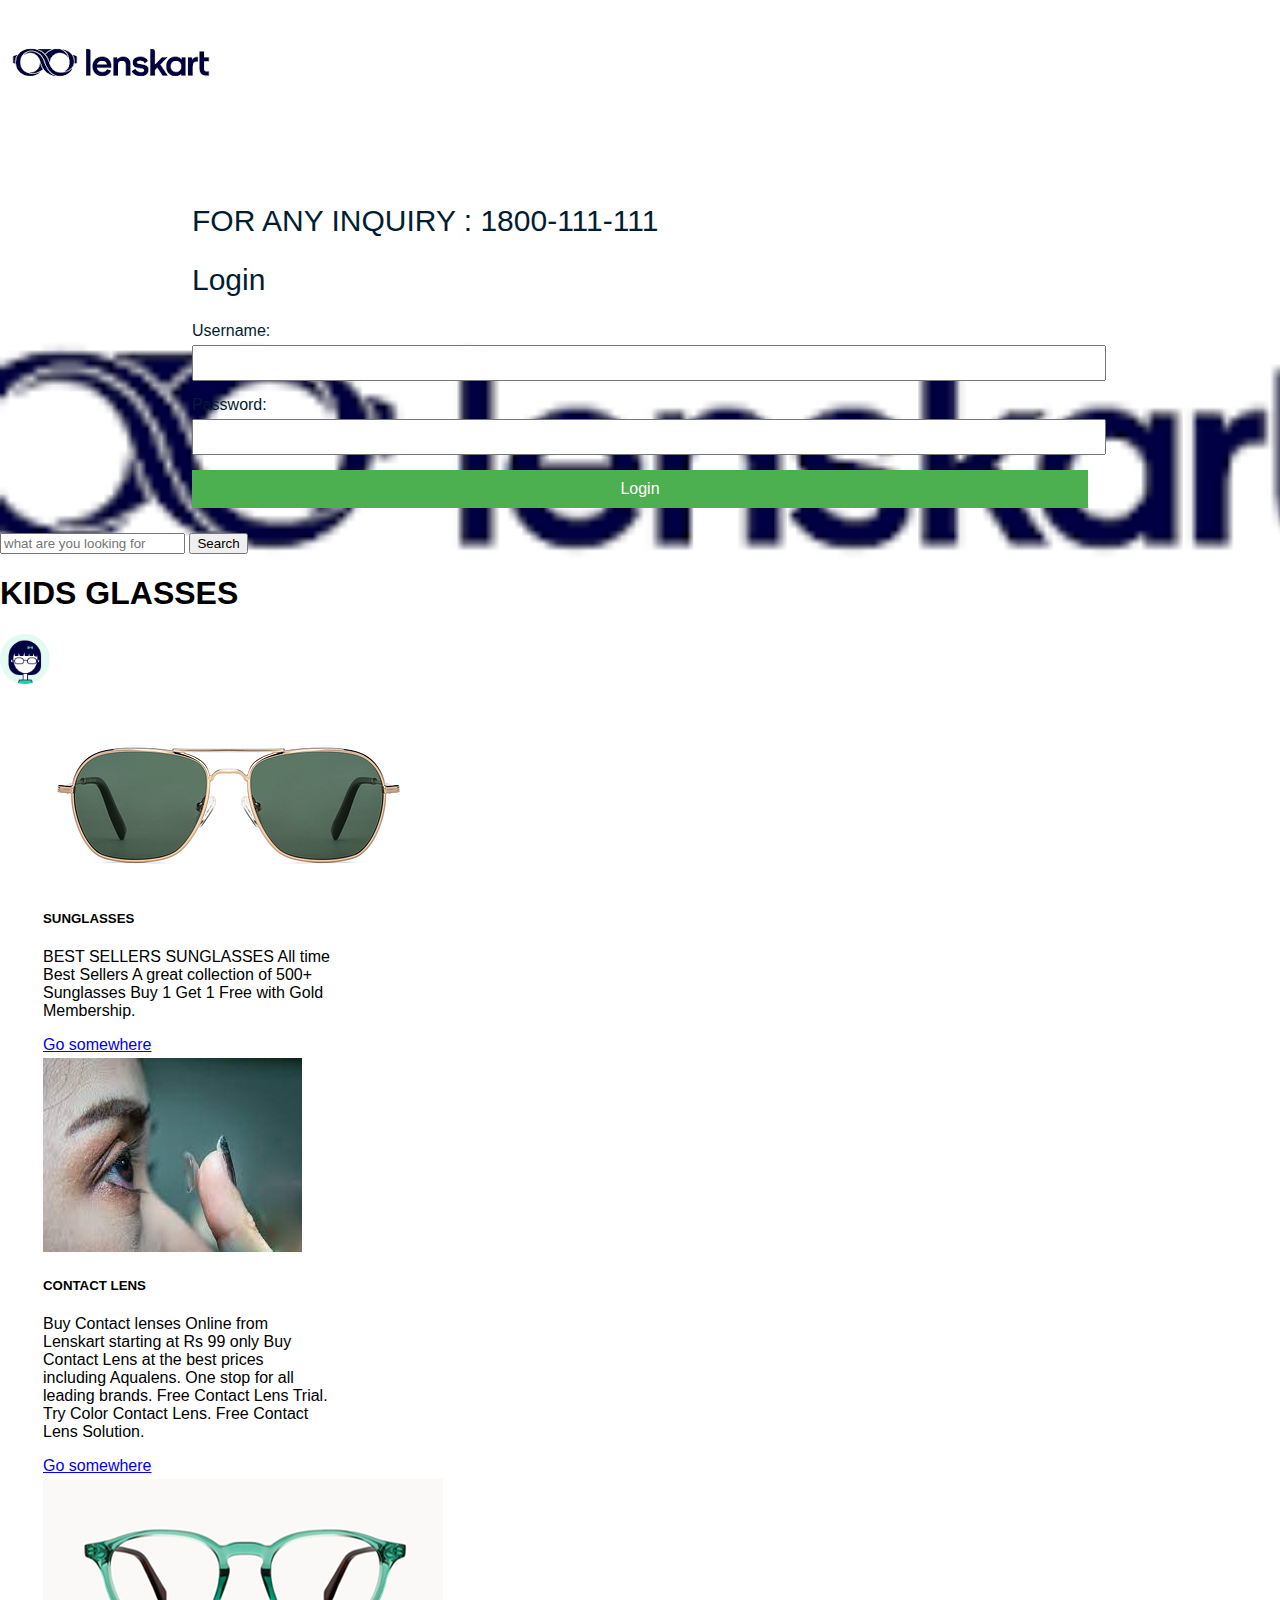
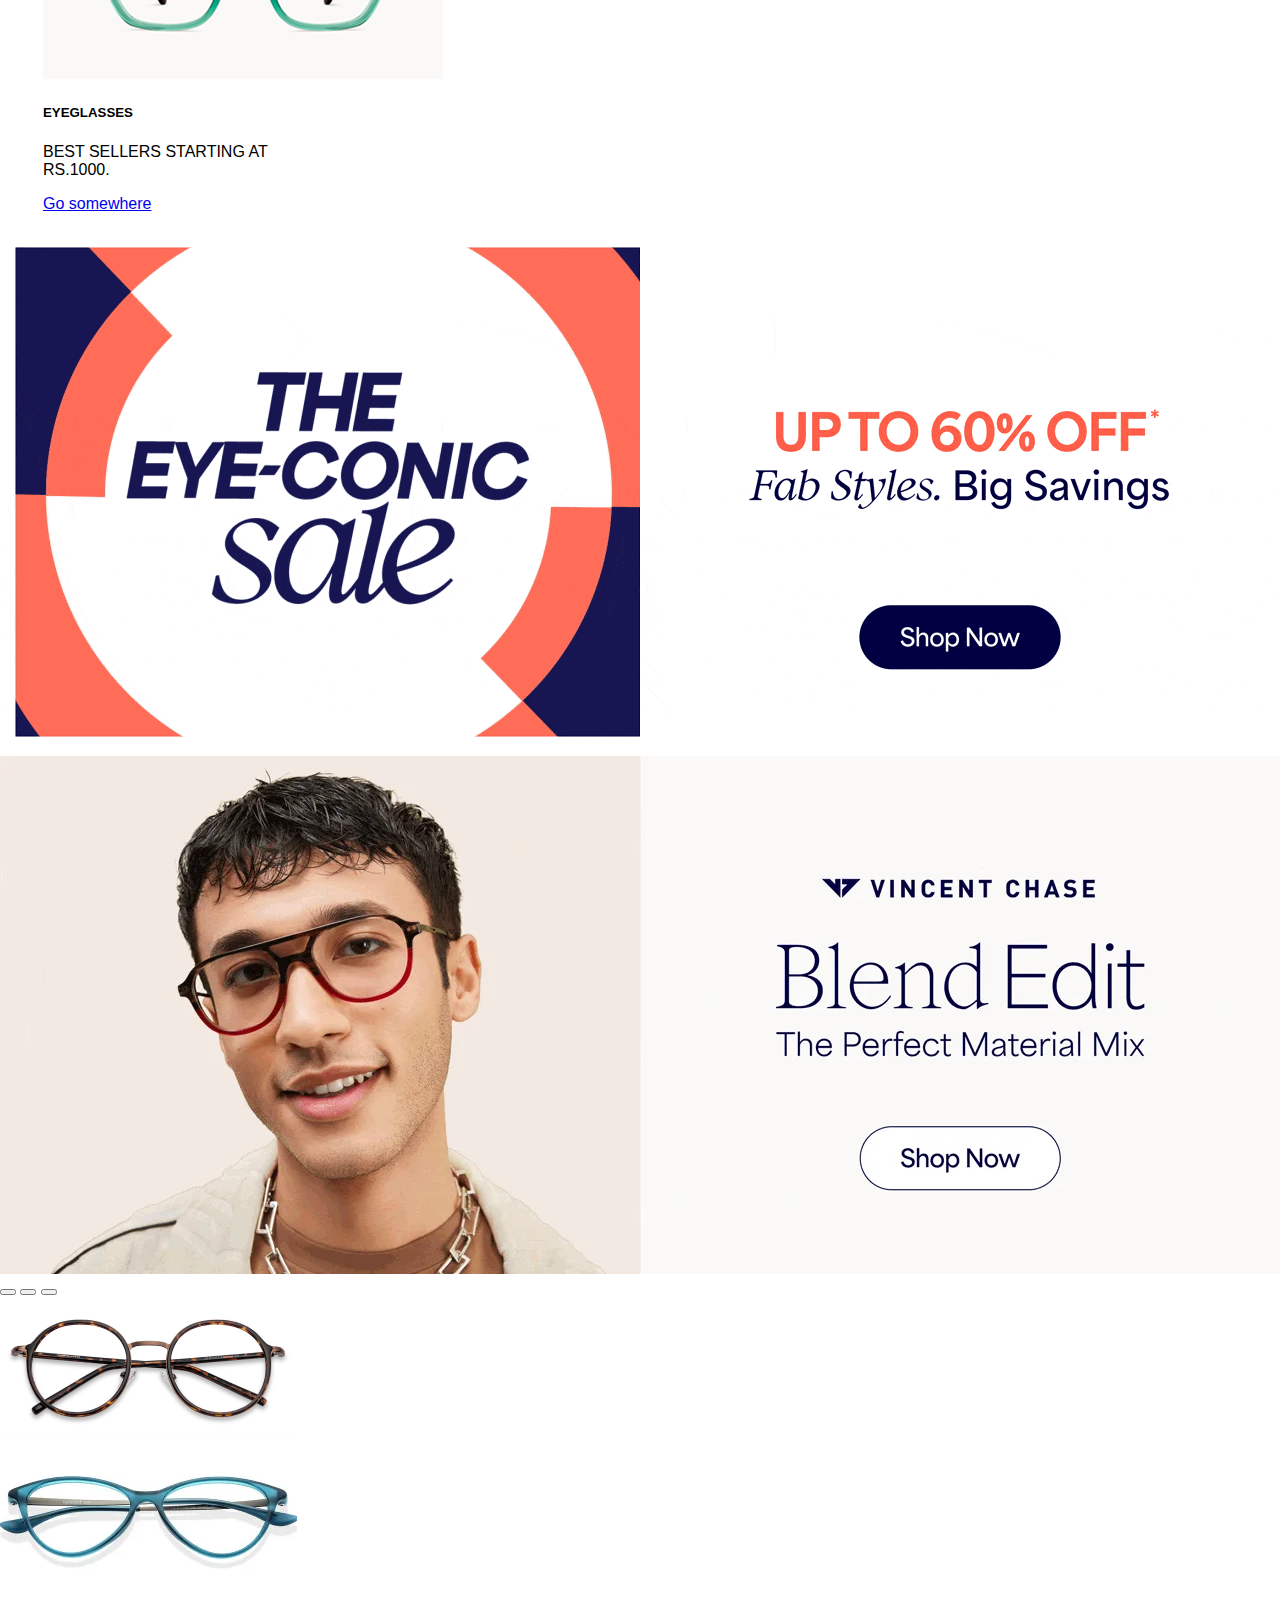
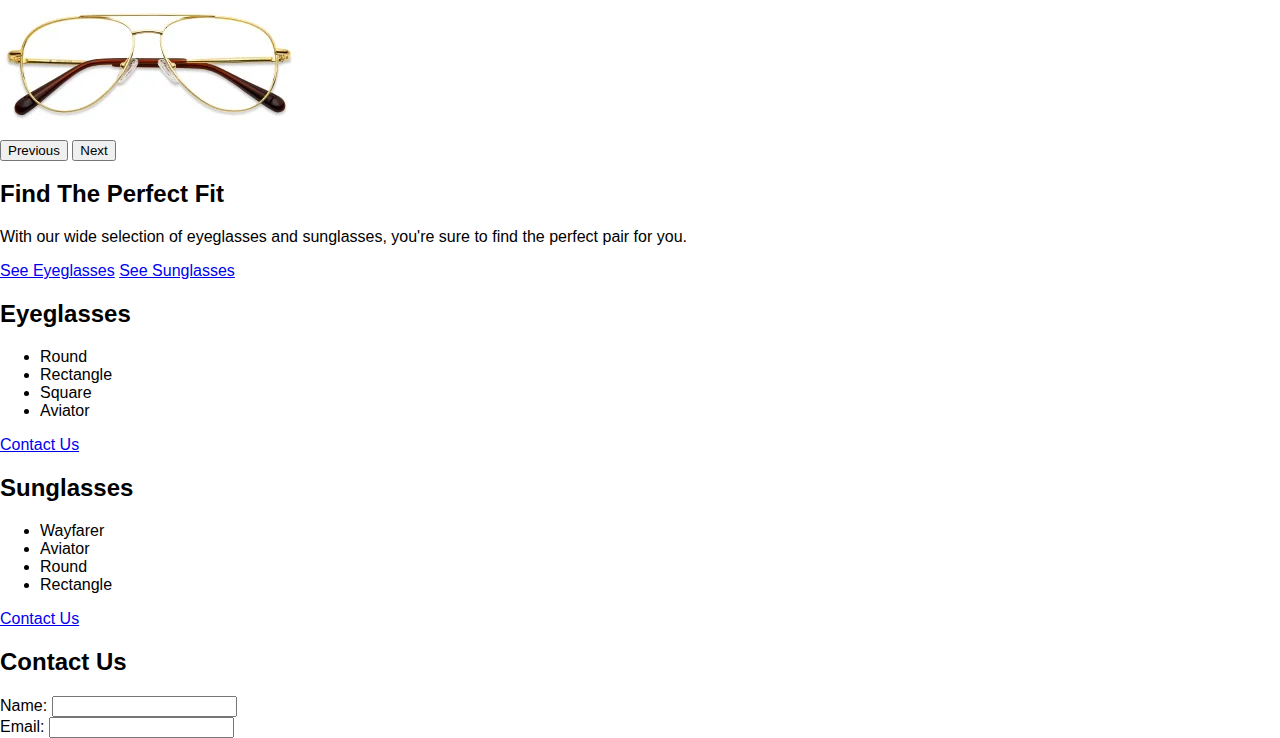
<file: index.html>
<!DOCTYPE html>
<html>
<head>
	
    <title>Background Image</title>
    <link rel="stylesheet" href="style1.css">
    <link href="https://cdn.jsdelivr.net/npm/bootstrap@5.3.0/dist/css/bootstrap.min.css" rel="stylesheet" integrity="sha384-9ndCyUaIbzAi2FUVXJi0CjmCapSmO7SnpJef0486qhLnuZ2cdeRhO02iuK6FUUVM" crossorigin="anonymous">
    <script src="https://cdn.jsdelivr.net/npm/bootstrap@5.3.0/dist/js/bootstrap.bundle.min.js" integrity="sha384-geWF76RCwLtnZ8qwWowPQNguL3RmwHVBC9FhGdlKrxdiJJigb/j/68SIy3Te4Bkz" crossorigin="anonymous"></script>
    
	<style>
		body {
			background-image: url("lens.png");
			background-repeat: no-repeat;
			background-size: cover;
            background-position: center;
            background-attachment: fixed;
		}
	</style>
	<meta name="viewport" content="width=device-width, initial-scale=1.0">
    <title>Lenskart</title>
    
</head>
<body>
	<header>
		
        <div class="img"></div>
        <img src="lens.png">
         		<nav>
                    <div class="header">
                        <h2><b>FOR ANY INQUIRY : 1800-111-111</b></h2>
                        
<h2>Login</h2>
    <form action="login.php" method="POST">
      <div class="form-group">
        <label for="username">Username:</label>
        <input type="text" id="username" name="username" required>
      </div>
      <div class="form-group">
        <label for="password">Password:</label>
        <input type="password" id="password" name="password" required>
      </div>
      <div class="form-group">
        <button type="submit">Login</button>
      </div>
			</form>
        </nav>
    </div>
  
    <nav class="navbar navbar-light bg-light">
        <div class="container-fluid">
          <form class="d-flex">
            <input class="form-control me-2" type="WHAT ARE YOU LOOKING FOR" placeholder="what are you looking for" aria-label="Search">
            <button class="btn btn-outline-success" type="submit">Search</button>
          </form>
        </div>
      </nav>
    <nav class="navbar navbar-light bg-light">
        <div class="container-fluid">
            <h1>KIDS GLASSES</h1>
          <a class="navbar-brand" href="https://www.lenskart.com/eyeglasses/promotions/all-kids-eyeglasses.html">
            <img src="kidsglasses.webp" alt="" width="50" height="50" class="d-inline-block align-text-top">
          </a>
        </div>
      </nav>
     
    <ul>
        <table>
            <tr>
                <td>

        <div class="card" style="width: 18rem;">
            <img src="SUNGLASS.jpg" class="card-img-top" alt="SUNGLASS.jpg">
            <div class="card-body">
              <h5 class="sunglasses">SUNGLASSES</h5>
              <p class="card-text">BEST SELLERS SUNGLASSES
                All time Best Sellers
                A great collection of 500+ Sunglasses Buy 1 Get 1 Free with Gold Membership.</p>
              <a href="https://www.lenskart.com/sunglasses.html" class="btn btn-primary">Go somewhere</a>
            </div>
          </div>
          </td>
          </tr>
          <tr>
            <td>

          <div class="card" style="width: 18rem;">
            <img src="contact.jpg" class="card-img-top" alt="contact.jpg">
            <div class="card-body">
              <h5 class="contact lens">CONTACT LENS</h5>
              <p class="card-text">Buy Contact lenses Online from Lenskart starting at Rs 99 only
                Buy Contact Lens at the best prices including Aqualens. One stop for all leading brands. Free Contact Lens Trial. Try Color Contact Lens. Free Contact Lens Solution.</p>
              <a href="https://www.lenskart.com/contact-lenses.html" class="btn btn-primary">Go somewhere</a>
            </div>
          </div>
        </td>
    </tr>
    <tr>
        <td>

          <div class="card" style="width: 18rem;">
            <img src="eyeglasses.webp" class="card-img-top" alt="eyeglasses.webp">
            <div class="card-body">
              <h5 class="eyeglasses">EYEGLASSES</h5>
              <p class="card-text">BEST SELLERS STARTING AT RS.1000.</p>
              <a href="https://www.lenskart.com/eyeglasses.html" class="btn btn-primary">Go somewhere</a>
            </div>
          </div>
        </td>
    </tr>
    </table>
    </ul>
</nav>
</header>
<img src="kiara.jfif" class="card-img-top" alt="kiara.jfif"><br>
<img src="blend.webp" class="card-img-top" alt="blend.webp">
        <div id="carouselExampleIndicators" class="carousel slide" data-bs-ride="carousel">
         <div class="carousel-indicators">
      <button type="button" data-bs-target="#carouselExampleIndicators" data-bs-slide-to="0" class="active" aria-current="true" aria-label="Slide 1"></button>
      <button type="button" data-bs-target="#carouselExampleIndicators" data-bs-slide-to="1" aria-label="Slide 2"></button>
      <button type="button" data-bs-target="#carouselExampleIndicators" data-bs-slide-to="2" aria-label="Slide 3"></button>
      </div>
      <div class="carousel-inner">
      <div class="carousel-item active">
        <img src="round.webp" class="d-block w-20" alt="round.webp">
      </div>
      <div class="carousel-item">
        <img src="cateeye.webp" class="d-block w-20" alt="cateeye.webp">
      </div>
      <div class="carousel-item">
        <img src="aviator.webp" class="d-block w-20" alt="aviator.webp">
      </div>
      </div>
     <button class="carousel-control-prev" type="button" data-bs-target="#carouselExampleIndicators" data-bs-slide="prev">
      <span class="carousel-control-prev-icon" aria-hidden="true"></span>
      <span class="visually-hidden">Previous</span>
      </button>
      <button class="carousel-control-next" type="button" data-bs-target="#carouselExampleIndicators" data-bs-slide="next">
      <span class="carousel-control-next-icon" aria-hidden="true"></span>
      <span class="visually-hidden">Next</span>
      </button>
     </div>
<main>
<section id="hero">
    <h2>Find The Perfect Fit</h2>
    <p>With our wide selection of eyeglasses and sunglasses, you're sure to find the perfect pair for you.</p>
    <a href="#eyeglasses" class="btn">See Eyeglasses</a>
    <a href="#sunglasses" class="btn">See Sunglasses</a>
</section>

<section id="eyeglasses">
    <h2>Eyeglasses</h2>
    <ul>
        <li>Round</li>
        <li>Rectangle</li>
        <li>Square</li>
        <li>Aviator</li>
    </ul>
    <a href="#contact" class="btn">Contact Us</a>
</section>

<section id="sunglasses">
    <h2>Sunglasses</h2>
    <ul>
        <li>Wayfarer</li>
        <li>Aviator</li>
        <li>Round</li>
        <li>Rectangle</li>
    </ul>
    <a href="#contact" class="btn">Contact Us</a>
</section>

<section id="contact">
    <h2>Contact Us</h2>
    <form action="submit-form.php" method="post">
        <label for="name">Name:</label>
        <input type="text" id="name" name="name" required><br>
        
        <label for="email">Email:</label>
        <input type="email" id="email" name="name" required><br>
         </section>
</body>
</html>
</file>
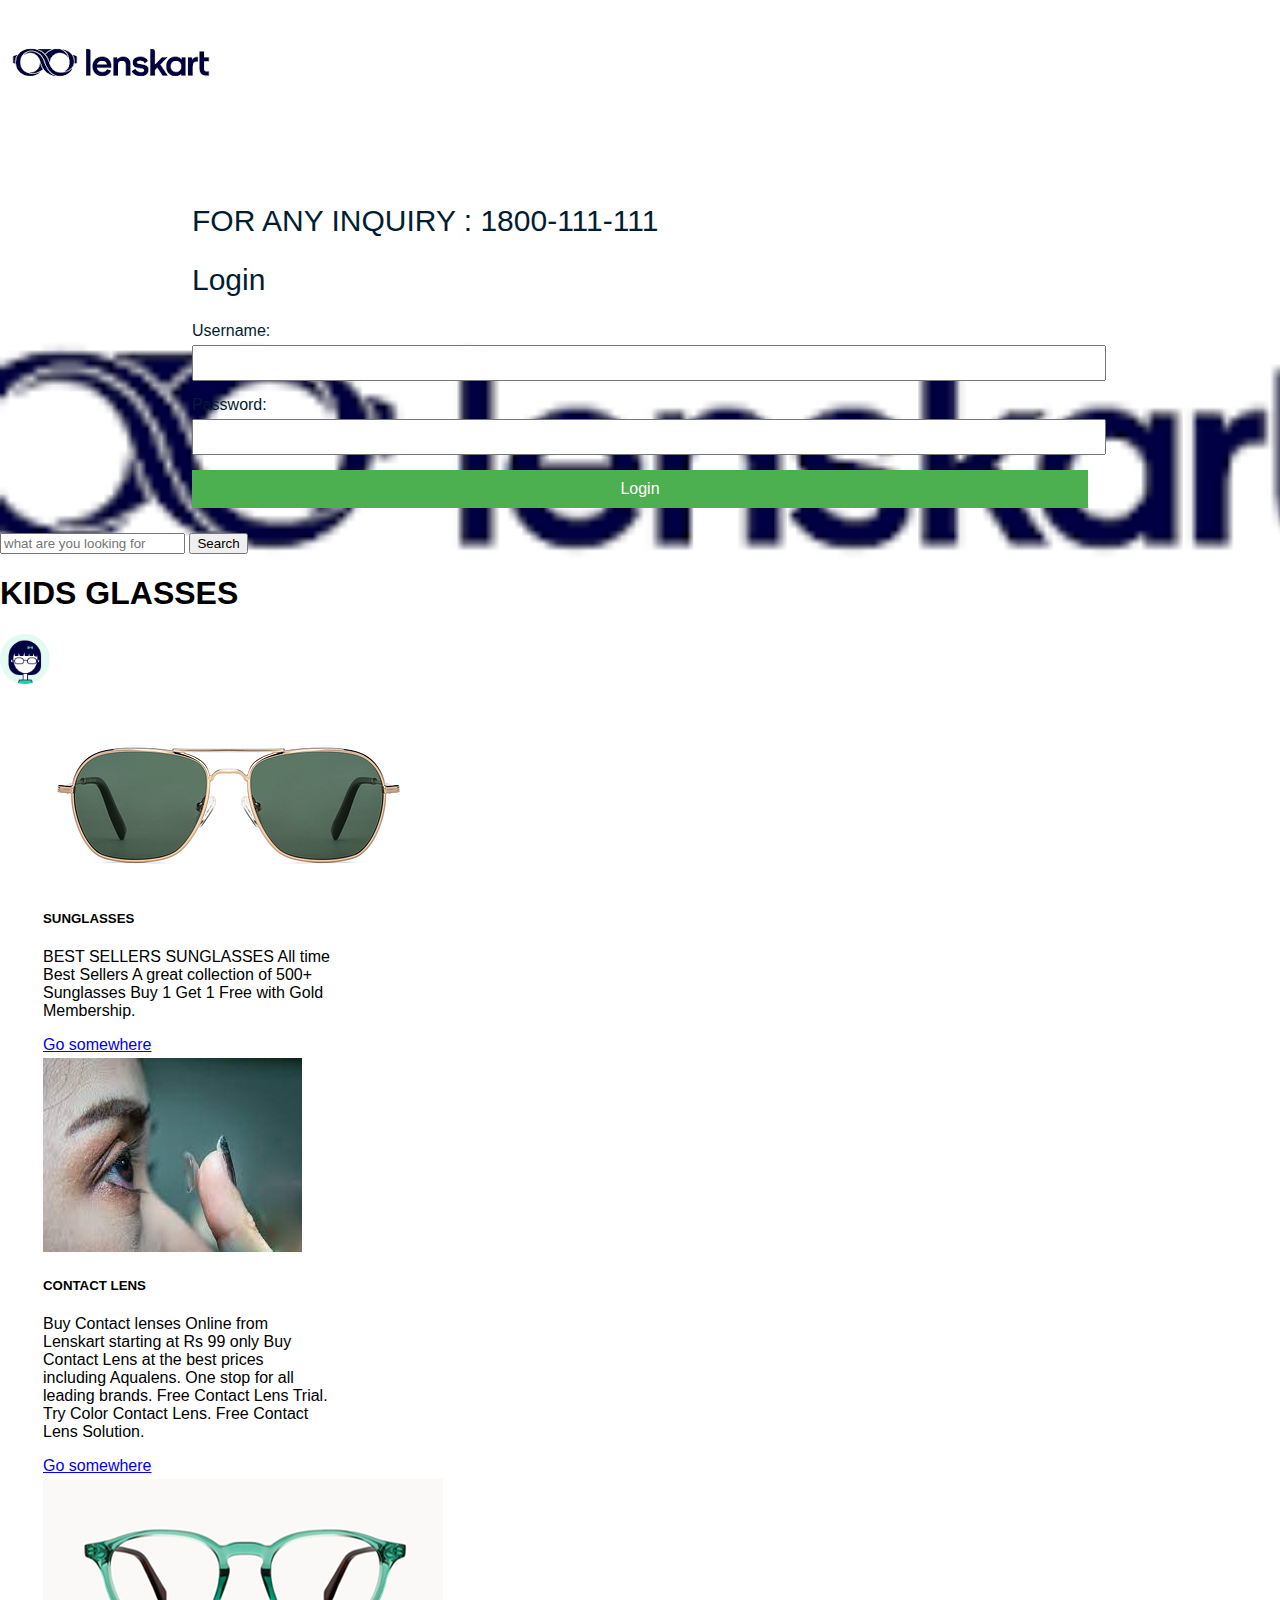
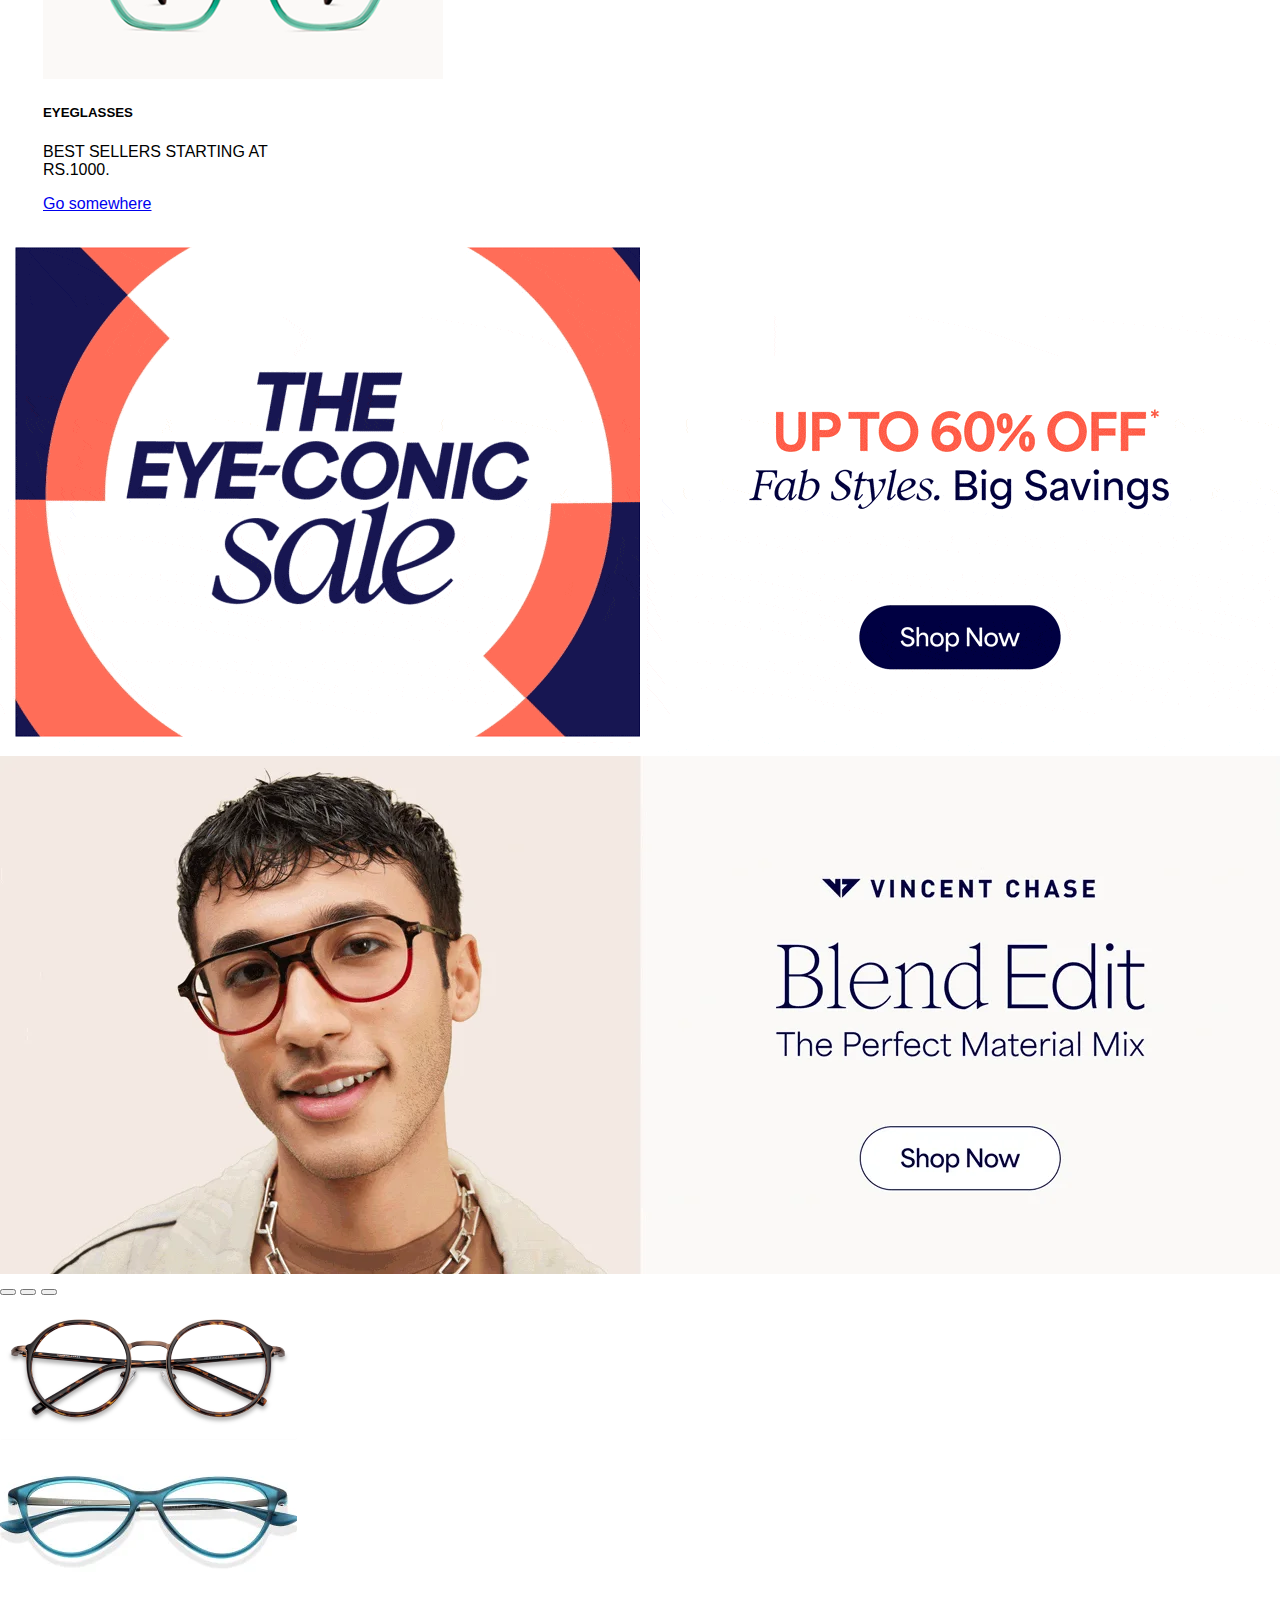
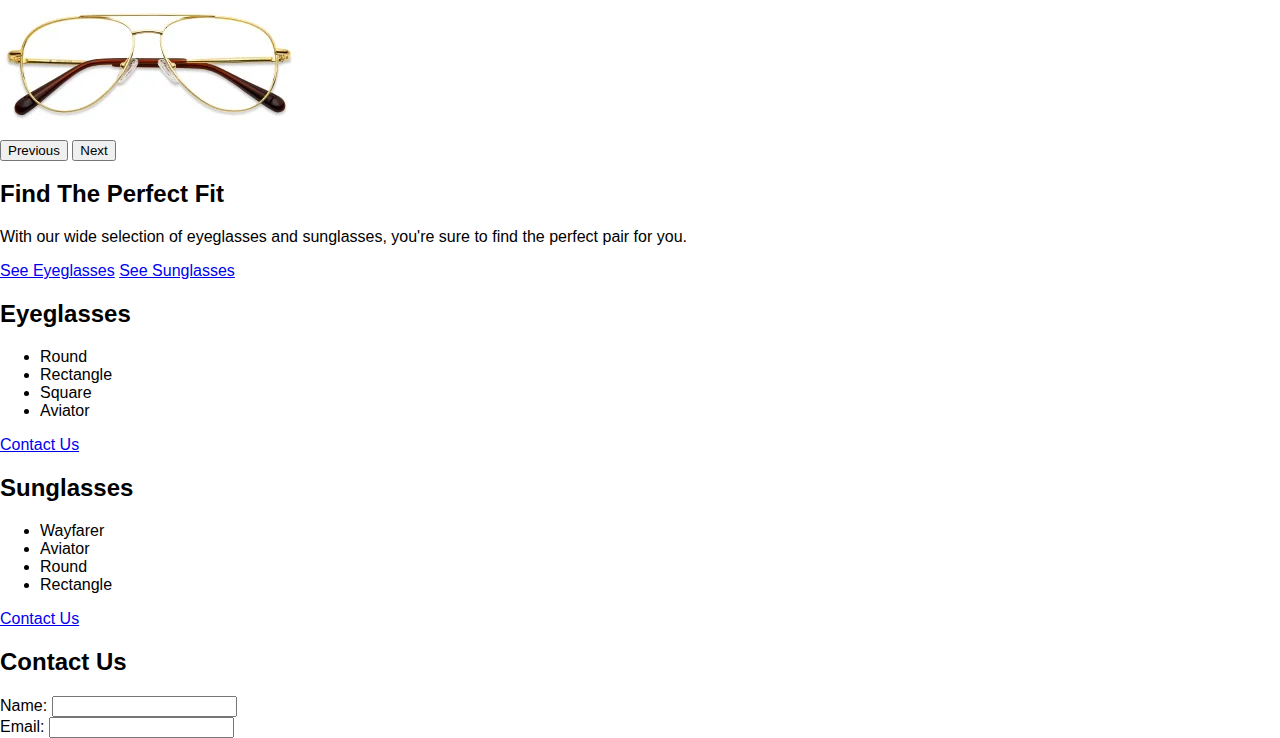
<file: wdlproject.html>
<!DOCTYPE html>
<html>
<head>
	
    <title>Background Image</title>
    <link rel="stylesheet" href="style1.css">
    <link href="https://cdn.jsdelivr.net/npm/bootstrap@5.3.0/dist/css/bootstrap.min.css" rel="stylesheet" integrity="sha384-9ndCyUaIbzAi2FUVXJi0CjmCapSmO7SnpJef0486qhLnuZ2cdeRhO02iuK6FUUVM" crossorigin="anonymous">
    <script src="https://cdn.jsdelivr.net/npm/bootstrap@5.3.0/dist/js/bootstrap.bundle.min.js" integrity="sha384-geWF76RCwLtnZ8qwWowPQNguL3RmwHVBC9FhGdlKrxdiJJigb/j/68SIy3Te4Bkz" crossorigin="anonymous"></script>
    
	<style>
		body {
			background-image: url("lens.png");
			background-repeat: no-repeat;
			background-size: cover;
            background-position: center;
            background-attachment: fixed;
		}
	</style>
	<meta name="viewport" content="width=device-width, initial-scale=1.0">
    <title>Lenskart</title>
    
</head>
<body>
	<header>
		
        <div class="img"></div>
        <img src="lens.png">
         		<nav>
                    <div class="header">
                        <h2><b>FOR ANY INQUIRY : 1800-111-111</b></h2>
                        
<h2>Login</h2>
    <form action="login.php" method="POST">
      <div class="form-group">
        <label for="username">Username:</label>
        <input type="text" id="username" name="username" required>
      </div>
      <div class="form-group">
        <label for="password">Password:</label>
        <input type="password" id="password" name="password" required>
      </div>
      <div class="form-group">
        <button type="submit">Login</button>
      </div>
			</form>
        </nav>
    </div>
  
    <nav class="navbar navbar-light bg-light">
        <div class="container-fluid">
          <form class="d-flex">
            <input class="form-control me-2" type="WHAT ARE YOU LOOKING FOR" placeholder="what are you looking for" aria-label="Search">
            <button class="btn btn-outline-success" type="submit">Search</button>
          </form>
        </div>
      </nav>
    <nav class="navbar navbar-light bg-light">
        <div class="container-fluid">
            <h1>KIDS GLASSES</h1>
          <a class="navbar-brand" href="https://www.lenskart.com/eyeglasses/promotions/all-kids-eyeglasses.html">
            <img src="kidsglasses.webp" alt="" width="50" height="50" class="d-inline-block align-text-top">
          </a>
        </div>
      </nav>
     
    <ul>
        <table>
            <tr>
                <td>

        <div class="card" style="width: 18rem;">
            <img src="SUNGLASS.jpg" class="card-img-top" alt="SUNGLASS.jpg">
            <div class="card-body">
              <h5 class="sunglasses">SUNGLASSES</h5>
              <p class="card-text">BEST SELLERS SUNGLASSES
                All time Best Sellers
                A great collection of 500+ Sunglasses Buy 1 Get 1 Free with Gold Membership.</p>
              <a href="https://www.lenskart.com/sunglasses.html" class="btn btn-primary">Go somewhere</a>
            </div>
          </div>
          </td>
          </tr>
          <tr>
            <td>

          <div class="card" style="width: 18rem;">
            <img src="contact.jpg" class="card-img-top" alt="contact.jpg">
            <div class="card-body">
              <h5 class="contact lens">CONTACT LENS</h5>
              <p class="card-text">Buy Contact lenses Online from Lenskart starting at Rs 99 only
                Buy Contact Lens at the best prices including Aqualens. One stop for all leading brands. Free Contact Lens Trial. Try Color Contact Lens. Free Contact Lens Solution.</p>
              <a href="https://www.lenskart.com/contact-lenses.html" class="btn btn-primary">Go somewhere</a>
            </div>
          </div>
        </td>
    </tr>
    <tr>
        <td>

          <div class="card" style="width: 18rem;">
            <img src="eyeglasses.webp" class="card-img-top" alt="eyeglasses.webp">
            <div class="card-body">
              <h5 class="eyeglasses">EYEGLASSES</h5>
              <p class="card-text">BEST SELLERS STARTING AT RS.1000.</p>
              <a href="https://www.lenskart.com/eyeglasses.html" class="btn btn-primary">Go somewhere</a>
            </div>
          </div>
        </td>
    </tr>
    </table>
    </ul>
</nav>
</header>
<img src="kiara.jfif" class="card-img-top" alt="kiara.jfif"><br>
<img src="blend.webp" class="card-img-top" alt="blend.webp">
        <div id="carouselExampleIndicators" class="carousel slide" data-bs-ride="carousel">
         <div class="carousel-indicators">
      <button type="button" data-bs-target="#carouselExampleIndicators" data-bs-slide-to="0" class="active" aria-current="true" aria-label="Slide 1"></button>
      <button type="button" data-bs-target="#carouselExampleIndicators" data-bs-slide-to="1" aria-label="Slide 2"></button>
      <button type="button" data-bs-target="#carouselExampleIndicators" data-bs-slide-to="2" aria-label="Slide 3"></button>
      </div>
      <div class="carousel-inner">
      <div class="carousel-item active">
        <img src="round.webp" class="d-block w-20" alt="round.webp">
      </div>
      <div class="carousel-item">
        <img src="cateeye.webp" class="d-block w-20" alt="cateeye.webp">
      </div>
      <div class="carousel-item">
        <img src="aviator.webp" class="d-block w-20" alt="aviator.webp">
      </div>
      </div>
     <button class="carousel-control-prev" type="button" data-bs-target="#carouselExampleIndicators" data-bs-slide="prev">
      <span class="carousel-control-prev-icon" aria-hidden="true"></span>
      <span class="visually-hidden">Previous</span>
      </button>
      <button class="carousel-control-next" type="button" data-bs-target="#carouselExampleIndicators" data-bs-slide="next">
      <span class="carousel-control-next-icon" aria-hidden="true"></span>
      <span class="visually-hidden">Next</span>
      </button>
     </div>
<main>
<section id="hero">
    <h2>Find The Perfect Fit</h2>
    <p>With our wide selection of eyeglasses and sunglasses, you're sure to find the perfect pair for you.</p>
    <a href="#eyeglasses" class="btn">See Eyeglasses</a>
    <a href="#sunglasses" class="btn">See Sunglasses</a>
</section>

<section id="eyeglasses">
    <h2>Eyeglasses</h2>
    <ul>
        <li>Round</li>
        <li>Rectangle</li>
        <li>Square</li>
        <li>Aviator</li>
    </ul>
    <a href="#contact" class="btn">Contact Us</a>
</section>

<section id="sunglasses">
    <h2>Sunglasses</h2>
    <ul>
        <li>Wayfarer</li>
        <li>Aviator</li>
        <li>Round</li>
        <li>Rectangle</li>
    </ul>
    <a href="#contact" class="btn">Contact Us</a>
</section>

<section id="contact">
    <h2>Contact Us</h2>
    <form action="submit-form.php" method="post">
        <label for="name">Name:</label>
        <input type="text" id="name" name="name" required><br>
        
        <label for="email">Email:</label>
        <input type="email" id="email" name="name" required><br>
         </section>
</body>
</html>
</file>
<file: style1.css>
body {
margin: 0;
padding: 0;
font-family: Arial, sans-serif;
box-sizing: border-box;
    }

    .container {
      width: 300px;
      margin: 0 auto;
      padding: 10px;
      border: 1px solid #ccc;
    }

    .container h2 {
      text-align: center;
    }

    .form-group {
      margin-bottom: 15px;
    }

    .form-group label {
      display: block;
      margin-bottom: 5px;
    }

    .form-group input[type="text"],
    .form-group input[type="password"] {
      width: 100%;
      padding: 7px;
      font-size: 16px;
    }

    .form-group button {
      width: 100%;
      padding: 10px;
      font-size: 16px;
      background-color: #4CAF50;
      color: #fff;
      border: none;
      cursor: pointer;
    }

    .form-group button:hover {
      background-color: #45a049;
    }
    .header{
      padding: 50px 15% 10px;
      color: #011d30;
  }
   .header h2{
    font-size: 30px;
    font-display: 45px;
    font-weight: 200;
   }
</file>
